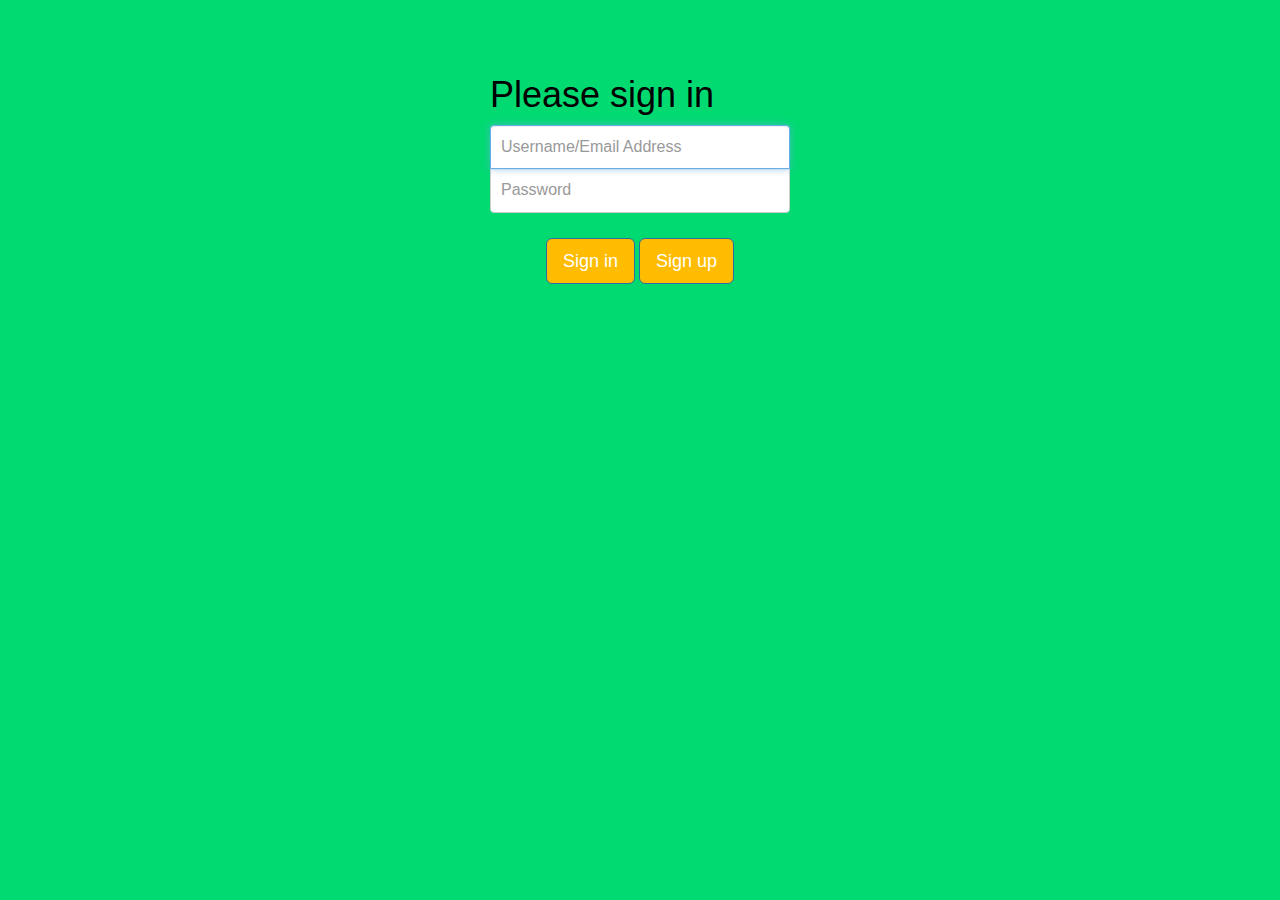
<file: html/login_page.html>
<!DOCTYPE html>
<html lang="en">
  <head>
    <meta charset="utf-8">
    <meta http-equiv="X-UA-Compatible" content="IE=edge">
    <meta name="viewport" content="width=device-width, initial-scale=1">
    <!-- The above 3 meta tags *must* come first in the head; any other head content must come *after* these tags -->
    <meta name="description" content="">
    <meta name="author" content="">

    <title>BundleMe</title>

    <!-- Bootstrap core CSS -->
    <link href="../bootstrap-3.3.5-dist/css/bootstrap.min.css" rel="stylesheet">

    <!-- Custom styles for this template -->
    <link href="../bootstrap-3.3.5-dist/css/signin.css" rel="stylesheet">

    <script src="../bootstrap-3.3.5-dist/js/ie-emulation-modes-warning.js"></script>

    <!-- HTML5 shim and Respond.js for IE8 support of HTML5 elements and media queries -->
    <!--[if lt IE 9]>
      <script src="https://oss.maxcdn.com/html5shiv/3.7.2/html5shiv.min.js"></script>
      <script src="https://oss.maxcdn.com/respond/1.4.2/respond.min.js"></script>
    <![endif]-->
  </head>

  <body style="background-color: #00DA71">
  <!--Add this logo if possible-->
  <!--img src="../../Downloads/logo.png"-->
    <div class="container">
      <form class="form-signin">
        <h1 class="form-signin-heading" style="color: #000000">Please sign in</h1>
        <label for="inputEmail" class="sr-only">Email Address</label>
        <input type="email" id="inputEmail" class="form-control" placeholder="Username/Email Address" required autofocus>
        <label for="inputPassword" class="sr-only">Password</label>
        <input type="password" id="inputPassword" class="form-control" placeholder="Password" required>
      </form>

      <center><form class="form-inline" role="form">
            <button class="btn btn-lg btn-primary" style="background-color: #FFBC00;" type="submit">Sign in</button>
            <button class="btn btn-lg btn-primary" style="background-color: #FFBC00;" type="submit">Sign up</button>
      </form></center>
    </div> <!-- /container -->


    <!-- IE10 viewport hack for Surface/desktop Windows 8 bug -->
    <script src="../bootstrap-3.3.5-dist/js/ie10-viewport-bug-workaround.js"></script>
  </body>
</html>
</file>
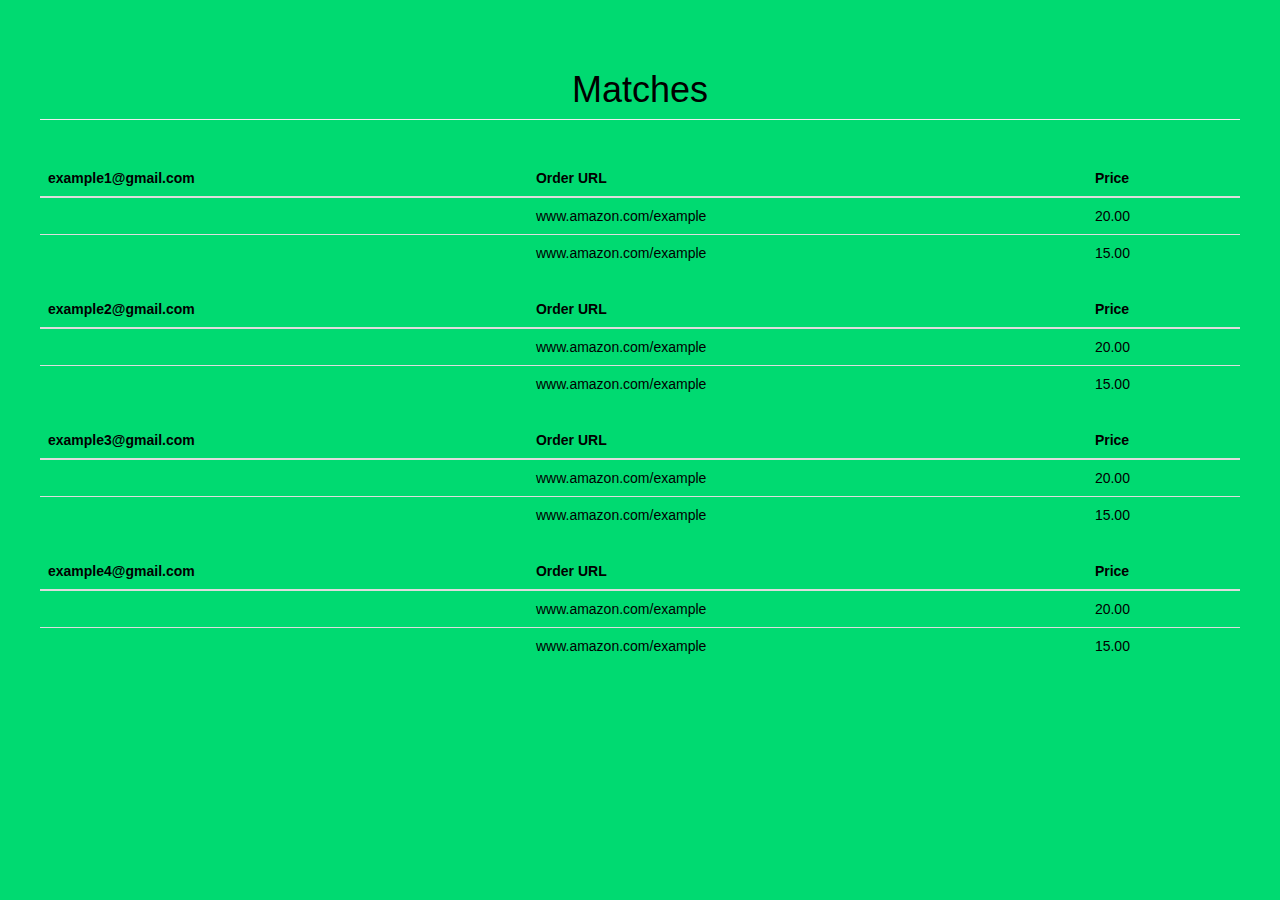
<file: html/matches.html>
<!DOCTYPE html>
<html lang="en">
  <head>
    <meta charset="utf-8">
    <meta http-equiv="X-UA-Compatible" content="IE=edge">
    <meta name="viewport" content="width=device-width, initial-scale=1">
    <!-- The above 3 meta tags *must* come first in the head; any other head content must come *after* these tags -->
    <meta name="description" content="">
    <meta name="author" content="">

    <title>BundleMe</title>

    <!-- Bootstrap core CSS -->
    <link href="../bootstrap-3.3.5-dist/css/bootstrap.min.css" rel="stylesheet">

    <!-- Custom styles for this template -->
    <link href="../bootstrap-3.3.5-dist/css/dashboard.css" rel="stylesheet">

    <!-- Just for debugging purposes. Don't actually copy these 2 lines! -->
    <!--[if lt IE 9]><script src="../../assets/js/ie8-responsive-file-warning.js"></script><![endif]-->
    <script src="../bootstrap-3.3.5-dist/js/ie-emulation-modes-warning.js"></script>

    <!-- HTML5 shim and Respond.js for IE8 support of HTML5 elements and media queries -->
    <!--[if lt IE 9]>
      <script src="https://oss.maxcdn.com/html5shiv/3.7.2/html5shiv.min.js"></script>
      <script src="https://oss.maxcdn.com/respond/1.4.2/respond.min.js"></script>
    <![endif]-->
    <style type="text/css">
      th {
        color: #000000;
      }
      td {
        color: #000000;
      }
    </style>
  </head>

  <body style="background-color: #00DA71">
    <div class="container-fluid">
      <div class="row">
        <div class="main">
          <center><h1 class="page-header" style="color: #000000">Matches</h1></center>
          <div class="table-responsive">
            <table class="table table-striped">
              <tbody>
                <tr>
                  <table class="table">
                    <thead>
                      <tr>
                        <th>example1@gmail.com</th>
                        <th>Order URL</th>
                        <th>Price</th>
                      </tr>
                      <tr>
                        <td></td>
                        <td>www.amazon.com/example</td>
                        <td>20.00</td>
                      </tr>
                      <tr>
                        <td></td>
                        <td>www.amazon.com/example</td>
                        <td>15.00</td>
                      </tr>
                    </thead>  
                  </table>
                </tr>
                <tr>
                  <table class="table">
                    <thead>
                      <tr>
                        <th>example2@gmail.com</th>
                        <th>Order URL</th>
                        <th>Price</th>
                      </tr>
                      <tr>
                        <td></td>
                        <td>www.amazon.com/example</td>
                        <td>20.00</td>
                      </tr>
                      <tr>
                        <td></td>
                        <td>www.amazon.com/example</td>
                        <td>15.00</td>
                      </tr>
                    </thead> 
                  </table>
                </tr>
                <tr>
                  <table class="table">
                    <thead>
                      <tr>
                        <th>example3@gmail.com</th>
                        <th>Order URL</th>
                        <th>Price</th>
                      </tr>
                      <tr>
                        <td></td>
                        <td>www.amazon.com/example</td>
                        <td>20.00</td>
                      </tr>
                      <tr>
                        <td></td>
                        <td>www.amazon.com/example</td>
                        <td>15.00</td>
                      </tr>
                    </thead>  
                  </table>
                </tr>
                <tr>
                  <td>
                  <table class="table">
                    <thead>
                      <tr>
                        <th>example4@gmail.com</th>
                        <th>Order URL</th>
                        <th>Price</th>
                      </tr>
                      <tr>
                        <td></td>
                        <td>www.amazon.com/example</td>
                        <td>20.00</td>
                      </tr>
                      <tr>
                        <td></td>
                        <td>www.amazon.com/example</td>
                        <td>15.00</td>
                      </tr>
                    </thead>  
                  </table>
                </td>
                </tr>
              </tbody>
            </table>
          </div>
        </div>
      </div>
    </div>

    <!-- Bootstrap core JavaScript
    ================================================== -->
    <!-- Placed at the end of the document so the pages load faster -->
    <script src="https://ajax.googleapis.com/ajax/libs/jquery/1.11.3/jquery.min.js"></script>
    <script src="../bootstrap-3.3.5-dist/js/bootstrap.min.js"></script>
    <!-- IE10 viewport hack for Surface/desktop Windows 8 bug -->
    <script src="../bootstrap-3.3.5-dist/js/ie10-viewport-bug-workaround.js"></script>
  </body>
</html>
</file>
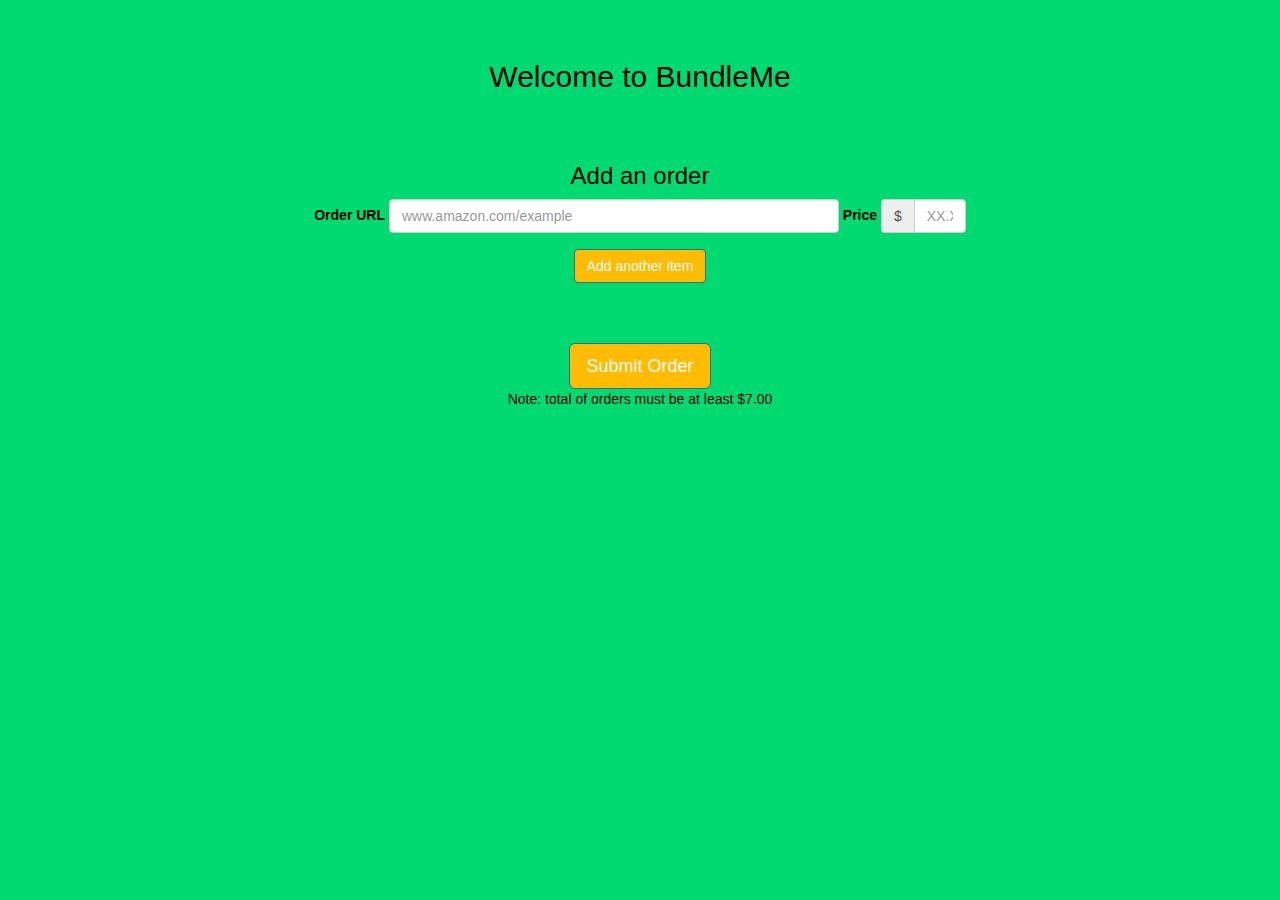
<file: html/orderpage.html>
<!DOCTYPE html>
<html lang="en">
  <head>
    <meta charset="utf-8">
    <meta http-equiv="X-UA-Compatible" content="IE=edge">
    <meta name="viewport" content="width=device-width, initial-scale=1">
    <!-- The above 3 meta tags *must* come first in the head; any other head content must come *after* these tags -->
    <meta name="description" content="">
    <meta name="author" content="">

    <title>BundleMe</title>

    <!-- Bootstrap core CSS -->
    <link href="../bootstrap-3.3.5-dist/css/bootstrap.min.css" rel="stylesheet">

    <script src="../bootstrap-3.3.5-dist/js/ie-emulation-modes-warning.js"></script>

    <!-- HTML5 shim and Respond.js for IE8 support of HTML5 elements and media queries -->
    <!--[if lt IE 9]>
      <script src="https://oss.maxcdn.com/html5shiv/3.7.2/html5shiv.min.js"></script>
      <script src="https://oss.maxcdn.com/respond/1.4.2/respond.min.js"></script>
    <![endif]-->
    <style type="text/css">
      label {
        color: #000000;
      }
    </style>
  </head>

  <body style="background-color: #00DA71">
    <br/>
    <br/>
    <center><h2 style="color: #000000">Welcome to BundleMe</h2></center>
    <br/>
    <br/>
    <center><h3 style="color: #000000">Add an order</h3></center>  
    <form class="form-inline">
      <center>
      <div class="form-group">
        <label for="orderurl">Order URL</label>
        <input type="url" class="form-control" id="orderurl" size="50%" placeholder="www.amazon.com/example">
      </div>
      <div class="form-group">
        <label for="price">Price</label>
        <div class="input-group">
          <div class="input-group-addon">$</div>
          <input type="text" class="form-control" size="1" id="price" placeholder="XX.XX">
        </div>
      </div>
      </center>
    </form>
    <form>    
      <div class="form-group">
        <div class="col-sm-offset-2 col-sm-10">
        </div>
      </div>
      <center><button type="button" class="btn btn-primary" style="background-color: #FFBC00">Add another item</button></center>
      <br/>
      <br/>
      <br/>
      <center>
        <button type="submit" class="btn btn-lg btn-primary" style="background-color: #FFBC00">Submit Order</button>
        <p style="color: #000000">Note: total of orders must be at least $7.00</p>
      </center>
      </div>
    </form>


    <!-- IE10 viewport hack for Surface/desktop Windows 8 bug -->
    <script src="../bootstrap-3.3.5-dist/js/ie10-viewport-bug-workaround.js"></script>
  </body>
</html>
</file>
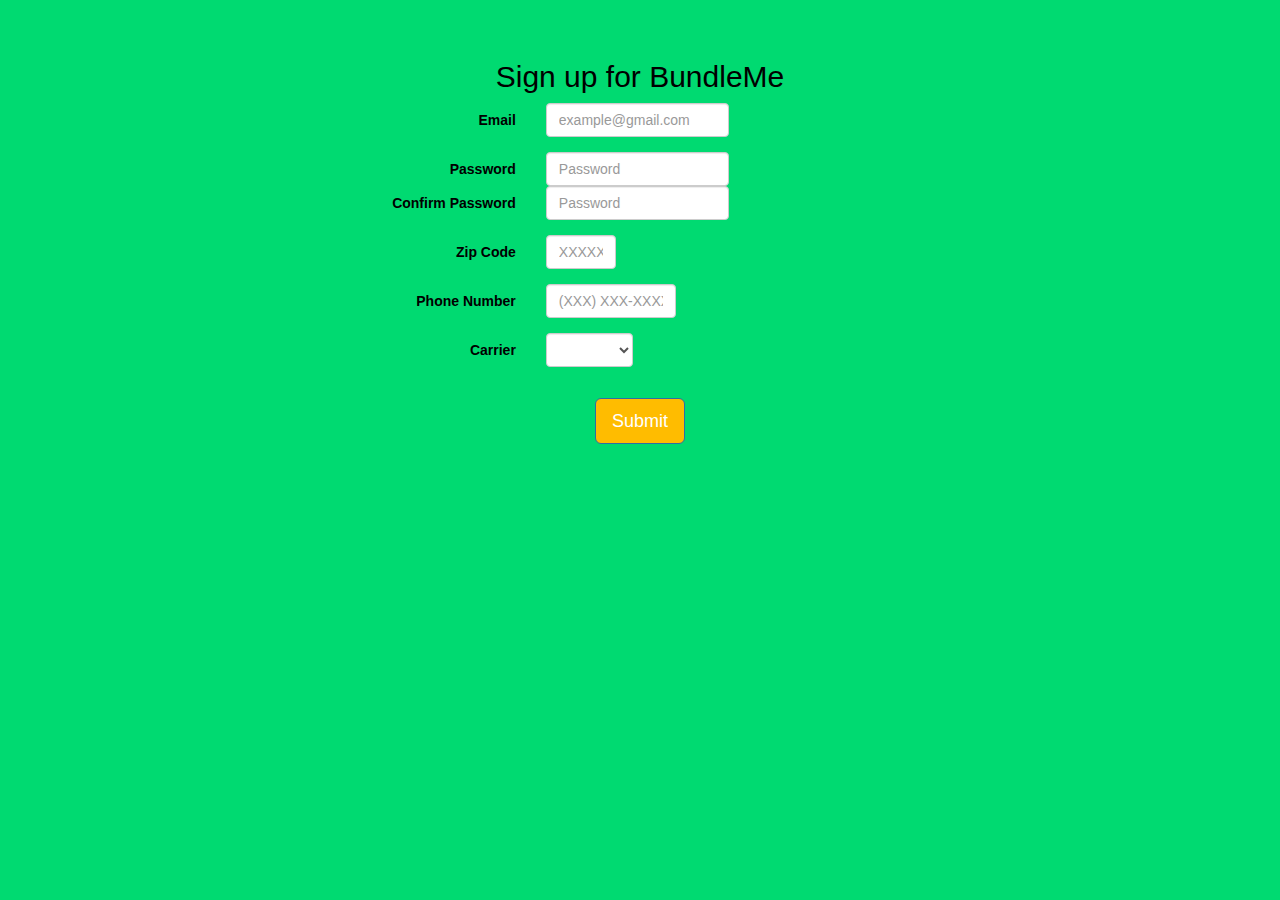
<file: html/signup.html>
<!DOCTYPE html>
<html lang="en">
  <head>
    <meta charset="utf-8">
    <meta http-equiv="X-UA-Compatible" content="IE=edge">
    <meta name="viewport" content="width=device-width, initial-scale=1">
    <!-- The above 3 meta tags *must* come first in the head; any other head content must come *after* these tags -->
    <meta name="description" content="">
    <meta name="author" content="">

    <title>BundleMe</title>

    <!-- Bootstrap core CSS -->
    <link href="../bootstrap-3.3.5-dist/css/bootstrap.min.css" rel="stylesheet">

    <script src="../bootstrap-3.3.5-dist/js/ie-emulation-modes-warning.js"></script>

    <!-- HTML5 shim and Respond.js for IE8 support of HTML5 elements and media queries -->
    <!--[if lt IE 9]>
      <script src="https://oss.maxcdn.com/html5shiv/3.7.2/html5shiv.min.js"></script>
      <script src="https://oss.maxcdn.com/respond/1.4.2/respond.min.js"></script>
    <![endif]-->
  </head>

  <body style="background-color: #00DA71">
    <br/>
    <br/>
    <form class="form-horizontal">
      <center><h2 style="color: #000000">Sign up for BundleMe</h2></center>

      <div class="form-group">
        <label for="inputEmail3" class="col-sm-5 control-label" style="color: #000000">Email</label>
        <div class="col-sm-7">
          <input type="email" class="form-control" id="inputEmail3" style="width: 25%" placeholder="example@gmail.com">
        </div>
      </div>
      <div class="form-group">
        <label for="inputPassword3" class="col-sm-5 control-label" style="color: #000000">Password</label>
        <div class="col-sm-7">
          <input type="password" class="form-control" id="inputPassword3" style="width: 25%" placeholder="Password">
        </div>
        <label for="inputPassword3-2" class="col-sm-5 control-label" style="color: #000000">Confirm Password</label>
        <div class="col-sm-7">
          <input type="password" class="form-control" id="inputPassword3-2" style="width: 25%" placeholder="Password">
        </div>
      </div>
      <div class="form-group">
        <label for="inputzip" class="col-sm-5 control-label" style="color: #000000">Zip Code</label>
        <div class="col-sm-7">
          <input type="text" class="form-control" id="zipcode" style="width: 70px" placeholder="XXXXX" maxlength="5">
        </div>
      </div>
      <div class="form-group">
        <label for="inputphone" class="col-sm-5 control-label" style="color: #000000">Phone Number</label>
        <div class="col-sm-7">
          <input type="tel" class="form-control" id="phonenumber" style="width: 130px" placeholder="(XXX) XXX-XXXX" maxlength="14">
        </div>
      </div>
      <div class="form-group">
        <label for="carrier" class="col-sm-5 control-label" style="color: #000000">Carrier</label>
        <div class="col-sm-7">
          <select id="carrier" class="form-control" style="width: 87px">
            <option></option>
            <option>AT&T</option>
            <option>Sprint</option>
            <option>T-Mobile</option>
            <option>Verizon</option>
          </select>
        </div>
      </div>
      <div class="form-group">
        <div class="col-sm-offset-2 col-sm-10">
        </div>
      </div>

      <div class="form-group">
        <center><button type="submit" class="btn btn-lg btn-primary" style="background-color: #FFBC00;">Submit</button></center>
      </div>
    </form>


    <!-- IE10 viewport hack for Surface/desktop Windows 8 bug -->
    <script src="../bootstrap-3.3.5-dist/js/ie10-viewport-bug-workaround.js"></script>
  </body>
</html>
</file>
<file: bootstrap-3.3.5-dist/css/signin.css>
body {
  padding-top: 40px;
  padding-bottom: 40px;
  background-color: #eee;
}

.form-signin {
  max-width: 330px;
  padding: 15px;
  margin: 0 auto;
}
.form-signin .form-signin-heading,
.form-signin .checkbox {
  margin-bottom: 10px;
}
.form-signin .checkbox {
  font-weight: normal;
}
.form-signin .form-control {
  position: relative;
  height: auto;
  -webkit-box-sizing: border-box;
     -moz-box-sizing: border-box;
          box-sizing: border-box;
  padding: 10px;
  font-size: 16px;
}
.form-signin .form-control:focus {
  z-index: 2;
}
.form-signin input[type="email"] {
  margin-bottom: -1px;
  border-bottom-right-radius: 0;
  border-bottom-left-radius: 0;
}
.form-signin input[type="password"] {
  margin-bottom: 10px;
  border-top-left-radius: 0;
  border-top-right-radius: 0;
}
</file>
<file: bootstrap-3.3.5-dist/css/dashboard.css>
/*
 * Base structure
 */

/* Move down content because we have a fixed navbar that is 50px tall */
body {
  padding-top: 50px;
}


/*
 * Global add-ons
 */

.sub-header {
  padding-bottom: 10px;
  border-bottom: 1px solid #eee;
}

/*
 * Top navigation
 * Hide default border to remove 1px line.
 */
.navbar-fixed-top {
  border: 0;
}

/*
 * Sidebar
 */

/* Hide for mobile, show later */
.sidebar {
  display: none;
}
@media (min-width: 768px) {
  .sidebar {
    position: fixed;
    top: 51px;
    bottom: 0;
    left: 0;
    z-index: 1000;
    display: block;
    padding: 20px;
    overflow-x: hidden;
    overflow-y: auto; /* Scrollable contents if viewport is shorter than content. */
    background-color: #f5f5f5;
    border-right: 1px solid #eee;
  }
}

/* Sidebar navigation */
.nav-sidebar {
  margin-right: -21px; /* 20px padding + 1px border */
  margin-bottom: 20px;
  margin-left: -20px;
}
.nav-sidebar > li > a {
  padding-right: 20px;
  padding-left: 20px;
}
.nav-sidebar > .active > a,
.nav-sidebar > .active > a:hover,
.nav-sidebar > .active > a:focus {
  color: #fff;
  background-color: #428bca;
}


/*
 * Main content
 */

.main {
  padding: 20px;
}
@media (min-width: 768px) {
  .main {
    padding-right: 40px;
    padding-left: 40px;
  }
}
.main .page-header {
  margin-top: 0;
}


/*
 * Placeholder dashboard ideas
 */

.placeholders {
  margin-bottom: 30px;
  text-align: center;
}
.placeholders h4 {
  margin-bottom: 0;
}
.placeholder {
  margin-bottom: 20px;
}
.placeholder img {
  display: inline-block;
  border-radius: 50%;
}
</file>
